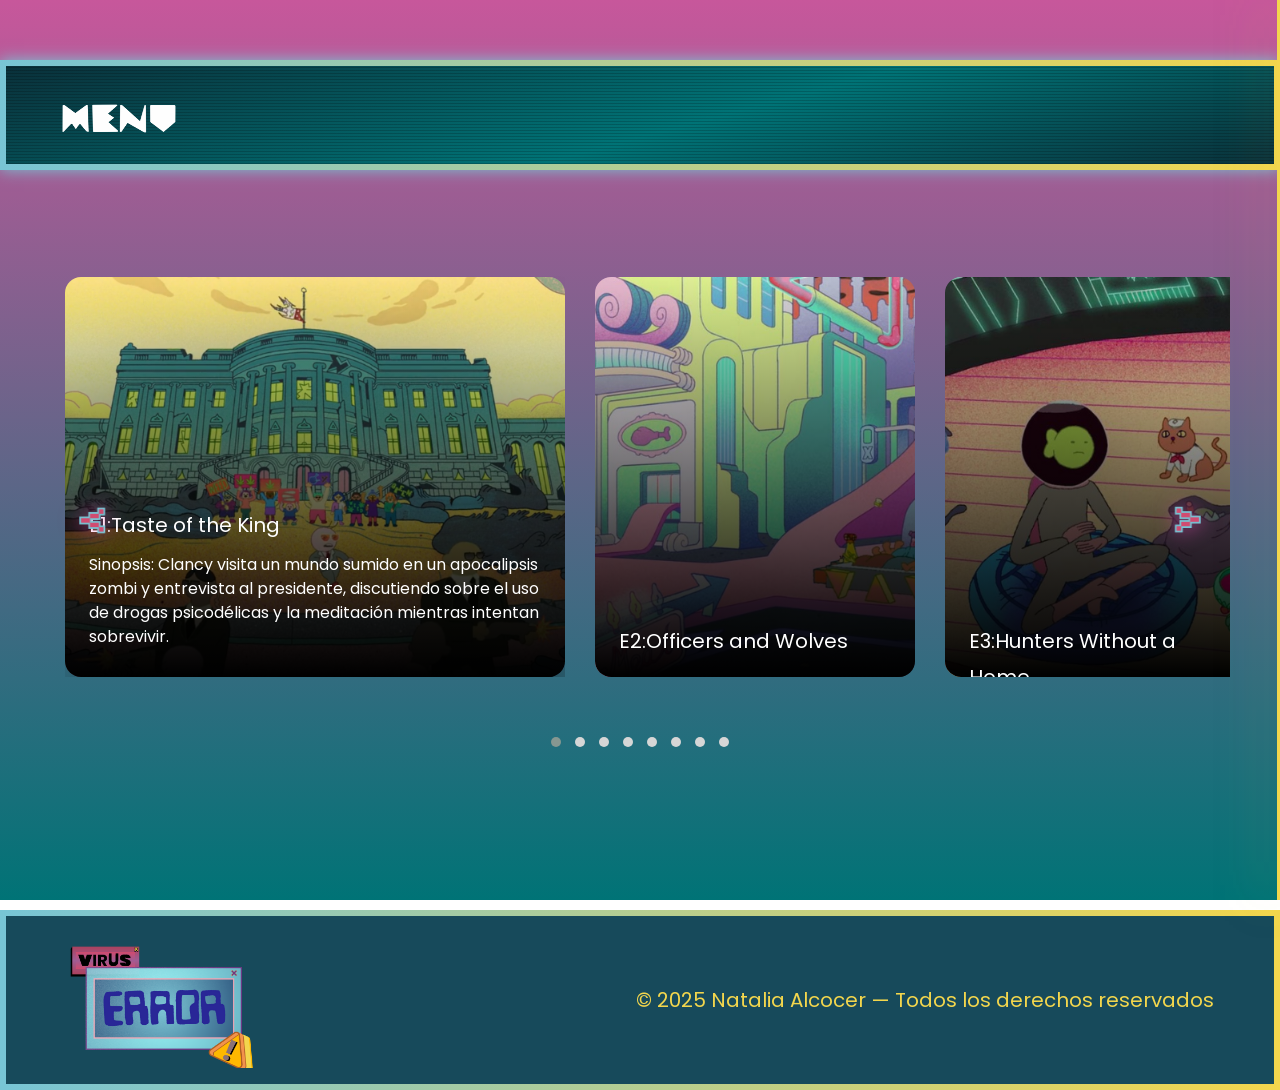
<file: episodios.html>
<!DOCTYPE html>
<html lang="es">
<head>
    <meta charset="UTF-8" />
    <meta name="viewport" content="width=device-width, initial-scale=1.0" />
    <title>Episodios</title>
     <!-- Fuentes -->
    <link rel="stylesheet" href="css/fonts.css">
     
    <!-- CSS -->
    <link rel='stylesheet' href='https://cdnjs.cloudflare.com/ajax/libs/twitter-bootstrap/4.5.0/css/bootstrap.min.css'>
    <link rel='stylesheet' href='https://cdnjs.cloudflare.com/ajax/libs/OwlCarousel2/2.3.4/assets/owl.carousel.min.css'>
    <link rel='stylesheet' href='https://cdnjs.cloudflare.com/ajax/libs/OwlCarousel2/2.3.4/assets/owl.theme.default.css'>
    <link rel="stylesheet" href="css/menu-hamburguesa.css" />
    <link rel="stylesheet" href="css/episodios.css" />
    <link rel="stylesheet" href="css/styles.css" />
</head>

<body>
    <!-- header -->
     <header class="header">
            <div class="hamburguesa">
                <div class="container-menu-hamburguesa" onclick="myFunction(this); openNav()">
                    <img src="imgs/menu-hamburguesa.png" alt="menu-hamburguesa" height="98px" width="187px"/>
                </div>
            </div>

            <nav id="mySidenav" class="sidenav">
                <a href="javascript:void(0)" class="closebtn" onclick="closeNav()">&times;</a>
                <p class="sidenav-label">SISTEMA // NAVEGACIÓN</p>
                <a href="index.html">Inicio</a>
                <a href="episodios.html">Episodios</a>
                <a href="personajes.html">Personajes</a>
                <a href="mundos.html">Mundos</a>
                <a href="conceptos.html">Conceptos</a>
                <a href="frases.html">Frases</a>
                <a href="iniciodesesion.html">Unete a la comunidad</a>
              
            </nav>
     </header>

<section class="game-section">
  <div class="owl-carousel custom-carousel owl-theme">
    <div class="item active" style="background-image: url(./imgs/Episodio1.png);">
      <div class="item-desc">
        <h3>E1:Taste of the King</h3>
        <p>Sinopsis: Clancy visita un mundo sumido en un apocalipsis zombi y entrevista al presidente, discutiendo sobre el uso de drogas psicodélicas y la meditación mientras intentan sobrevivir.</p>
      </div>
    </div>

    <div class="item" style="background-image: url(./imgs/Episodio2.png);">
      <div class="item-desc">
        <h3>E2:Officers and Wolves</h3>
        <p>Sinopsis: Clancy viaja a un planeta habitado por criaturas similares a ciervos y payasos, donde conversa con Annie y Raghu sobre la muerte, el perdón y la espiritualidad mientras enfrentan desafíos surrealistas. </p>
      </div>
    </div>

    <div class="item" style="background-image: url(./imgs/Episodio3.png);">
      <div class="item-desc">
        <h3>E3:Hunters Without a Home</h3>
        <p>Sinopsis: Clancy se encuentra con Darryl, un hombre con cabeza de pez que lidera una tripulación de gatos en un mundo inundado, y discuten sobre la magia, la meditación y la transformación personal.</p>
      </div>
    </div>

    <div class="item" style="background-image: url(./imgs/Episodio4.png);">
      <div class="item-desc">
        <h3>E4:Blinded By My End</h3>
        <p>Sinopsis: Clancy aterriza en un mundo medieval y se une a Trudy, una guerrera que busca venganza, mientras conversan sobre la conexión humana y el perdón. </p>
      </div>
    </div>

    <div class="item" style="background-image: url(./imgs/Episodio5.png);">
      <div class="item-desc">
        <h3>E5:Annihilation of Joy</h3>
        <p>Sinopsis: Clancy visita una prisión cósmica donde conoce a Bob, un prisionero atrapado en un ciclo de muerte y reencarnación, y discuten sobre la naturaleza de la realidad y la autoaceptación.</p>
      </div>
    </div>

    <div class="item" style="background-image: url(./imgs/Episodio6.png);">
      <div class="item-desc">
        <h3>E6:Vulture With Honor</h3>
        <p>Sinopsis: Clancy busca reparar su simulador y, en el proceso, conversa con un gurú de la meditación sobre la naturaleza de la mente y la importancia de la atención plena.</p>
      </div>
    </div>

    <div class="item" style="background-image: url(./imgs/Episodio7.png);">
      <div class="item-desc">
        <h3>E7:Turtles of the Eclipse</h3>
        <p>Sinopsis: Clancy se encuentra con la Muerte personificada y mantienen una conversación sobre las percepciones culturales de la muerte y los rituales funerarios.</p>
      </div>
    </div>

    <div class="item" style="background-image: url(./imgs/Episodio8.png);">
      <div class="item-desc">
        <h3>E8:Mouse of Silver</h3>
        <p>Sinopsis: Clancy se encuentra con la Muerte personificada y mantienen una conversación sobre las percepciones culturales de la muerte y los rituales funerarios.</p>
      </div>
    </div>
  </div>
  </div>

</section>
 <!-- FOOTER -->
<footer id="footer" class="footer">
    <div class="error-footer">
      <a href="error2.html">
        <img src="imgs/Error-footer.png" alt="botones de error" class="boton-error-footer">
      </a>
    </div>
  
    <div class="texto-footer">
      <p class="texto-footer">© 2025 Natalia Alcocer — Todos los derechos reservados</p>
    </div>
  </footer>
</body>
 <script src='https://cdnjs.cloudflare.com/ajax/libs/jquery/3.5.1/jquery.min.js'></script>
<script src='https://cdnjs.cloudflare.com/ajax/libs/OwlCarousel2/2.3.4/owl.carousel.min.js'></script>
<script src="js/menu-hamburguesa.js"></script>
<script src="js/episodios.js"></script>
</html>
</file>
<file: css/fonts.css>
/* Fuentes auto-hospedadas en /fonts — reemplaza los links a Google Fonts y cdnfonts.com */

@font-face {
  font-family: 'Orbitron';
  font-style: normal;
  font-weight: 400 900;
  font-display: swap;
  src: url("../fonts/Orbitron-Variable.woff2") format("woff2");
}

@font-face {
  font-family: 'Poppins';
  font-style: normal;
  font-weight: 400;
  font-display: swap;
  src: url("../fonts/Poppins-Regular.woff2") format("woff2");
}

@font-face {
  font-family: 'Poppins';
  font-style: normal;
  font-weight: 700;
  font-display: swap;
  src: url("../fonts/Poppins-Bold.woff2") format("woff2");
}

@font-face {
  font-family: 'TheGoodMonolith';
  font-style: normal;
  font-weight: 500;
  font-display: swap;
  src: url("../fonts/TheGoodMonolith.woff") format("woff");
}

@font-face {
  font-family: 'Tiny5';
  font-style: normal;
  font-weight: 400;
  font-display: swap;
  src: url("../fonts/Tiny5-Regular.woff2") format("woff2");
}
</file>
<file: css/menu-hamburguesa.css>
/* hamburguesa */
body {
  background: #174A5B;
  margin: 0;
  padding: 0;
}

.container-menu-hamburguesa {
    margin-top:5%;
    display: inline-block;
    cursor: pointer;
}

.container-menu-hamburguesa img {
    transition: filter 0.3s ease;
}

.container-menu-hamburguesa:hover img {
    filter: brightness(1.5);
}

.hamburguesa {
    text-align: center;
    display: flex;
    align-items: center;
}

.container-menu-hamburguesa {
cursor: pointer;
}


/* Rotate first bar */
.change .bar1 {
    -webkit-transform: rotate(-45deg) translate(-9px, 6px) ;
    transform: rotate(-45deg) translate(-9px, 6px) ;
}

/* Fade out the second bar */
.change .bar2 {
    opacity: 0;
}

/* Rotate last bar */
.change .bar3 {
    -webkit-transform: rotate(45deg) translate(-8px, -8px) ;
    transform: rotate(45deg) translate(-8px, -8px) ;
}


/* right side menu — panel retro-tecnológico tipo terminal */

.sidenav {
    height: 100%;
    width: 0;
    position: fixed;
    z-index: 50000;
    top: 0;
    right: 0;
    overflow: hidden;
    transition: width 0.5s cubic-bezier(0.65, 0, 0.35, 1);
    padding-top: 70px;
    background:
      repeating-linear-gradient(0deg, rgba(0, 0, 0, 0.18) 0px, rgba(0, 0, 0, 0.18) 1px, transparent 1px, transparent 3px),
      linear-gradient(165deg, #0a2e38 0%, #007376 55%, #0a2e38 100%);
    border-left: 3px solid #F3D64D;
    box-shadow: -12px 0 45px rgba(243, 214, 77, 0.5), inset 0 0 60px rgba(0, 0, 0, 0.4);
}

/* banda de escaneo tipo CRT recorriendo el panel */
.sidenav::after {
    content: '';
    position: absolute;
    left: 0;
    right: 0;
    height: 25%;
    background: linear-gradient(to bottom, transparent, rgba(243, 214, 77, 0.18), transparent);
    animation: sidenavScan 4s linear infinite;
    pointer-events: none;
}

@keyframes sidenavScan {
    0% { transform: translateY(-120%); }
    100% { transform: translateY(500%); }
}

/* rótulo tipo terminal arriba de los links */
.sidenav-label {
    margin: 0 0 16px 32px;
    padding-bottom: 10px;
    width: calc(100% - 64px);
    font-family: 'Orbitron', sans-serif;
    font-size: 0.7rem;
    letter-spacing: 3px;
    color: #78C5D5;
    text-shadow: 0 0 8px rgba(120, 197, 213, 0.8);
    white-space: nowrap;
    border-bottom: 1px solid rgba(120, 197, 213, 0.35);
}

.sidenav a {
    padding: 10px 8px 10px 32px;
    text-decoration: none;
    font-family: 'Orbitron', sans-serif;
    font-size: 1.1rem;
    letter-spacing: 1.5px;
    text-transform: uppercase;
    color: #F3D64D;
    text-shadow: 0 0 6px rgba(243, 214, 77, 0.5);
    display: block;
    opacity: 0;
    transform: translateX(30px);
    transition: opacity 0.4s ease, transform 0.4s ease, color 0.2s ease, text-shadow 0.2s ease;
}

.sidenav a:hover, .sidenav a:focus {
    color: #78C5D5;
    text-shadow: 0 0 10px rgba(120, 197, 213, 0.9), 0 0 22px rgba(120, 197, 213, 0.5);
}

/* al abrirse, los links entran en cascada tipo "boot-up" */
.sidenav.sidenav--open a {
    opacity: 1;
    transform: translateX(0);
}

.sidenav.sidenav--open a:nth-of-type(1) { transition-delay: 0s; }
.sidenav.sidenav--open a:nth-of-type(2) { transition-delay: 0.08s; }
.sidenav.sidenav--open a:nth-of-type(3) { transition-delay: 0.14s; }
.sidenav.sidenav--open a:nth-of-type(4) { transition-delay: 0.2s; }
.sidenav.sidenav--open a:nth-of-type(5) { transition-delay: 0.26s; }
.sidenav.sidenav--open a:nth-of-type(6) { transition-delay: 0.32s; }
.sidenav.sidenav--open a:nth-of-type(7) { transition-delay: 0.38s; }
.sidenav.sidenav--open a:nth-of-type(8) { transition-delay: 0.44s; }

.sidenav .closebtn {
    position: absolute;
    top: 16px;
    right: 20px;
    width: 36px;
    height: 36px;
    margin-left: 0;
    display: flex;
    align-items: center;
    justify-content: center;
    font-size: 24px;
    font-weight: bold;
    color: #F3D64D;
    background: rgba(0, 0, 0, 0.25);
    border: 2px solid #F3D64D;
    border-radius: 50%;
    box-sizing: border-box;
}

.sidenav .closebtn:hover {
    color: #F3D64D;
    text-shadow: none;
    transform: scale(1.1) rotate(90deg);
    background: rgba(0, 0, 0, 0.5);
}

@media screen and (max-height: 450px) {
  .sidenav {padding-top: 15px;}
  .sidenav a {font-size: 1rem;}
}
</file>
<file: css/episodios.css>
* {
  margin: 0px;
  padding: 0px;
}
body {
  font-family: "Poppins", sans-serif;
  font-size: 16px;
}
.clear {
  clear: both;
}
img {
  max-width: 100%;
  border: 0px;
}
ul,
ol {
  list-style: none;
}
a {
  text-decoration: none;
  color: inherit;
  outline: none;
  transition: all 0.4s ease-in-out;
  -webkit-transition: all 0.4s ease-in-out;
}
a:focus,
a:active,
a:visited,
a:hover {
  text-decoration: none;
  outline: none;
}
a:hover {
  color: #e73700;
}
h2 {
  margin-bottom: 48px;
  padding-bottom: 16px;
  font-size: 20px;
  line-height: 28px;
  font-weight: 700;
  position: relative;
  text-transform: capitalize;
}
h3 {
  margin: 0 0 10px;
  font-size: 20px;
  line-height: 36px;
}
button {
  outline: none !important;
}

.game-section {
  display: flex;
  justify-content: center;
  align-items: center;
  min-height: calc(100vh - 100px); /* Deja espacio para el header */
  padding-top: 100px; /* Ajustalo según la altura real de tu header */
}
/******* Common Element CSS End *********/

/* -------- title style ------- */
.line-title {
  position: relative;
  width: 400px;
}
.line-title::before,
.line-title::after {
  content: "";
  position: absolute;
  bottom: 0;
  left: 0;
  height: 4px;
  border-radius: 2px;
}
.line-title::before {
  width: 100%;
  background: #f2f2f2;
}
.line-title::after {
  width: 32px;
  background: #e73700;
}

/******* Middle section CSS Start ******/
/* -------- Landing page ------- */
.game-section {
  padding: 60px 50px;
}
.game-section .owl-stage {
  margin: 15px 0;
  display: flex;
  display: -webkit-flex;
}
.game-section .item {
  margin: 0 15px 60px;
  width: 320px;
  height: 400px;
  display: flex;
  display: -webkit-flex;
  align-items: flex-end;
  -webkit-align-items: flex-end;
  background: #343434 no-repeat center center / cover;
  border-radius: 16px;
  overflow: hidden;
  position: relative;
  transition: all 0.4s ease-in-out, box-shadow 0.3s ease, filter 0.3s ease;
  -webkit-transition: all 0.4s ease-in-out;
  cursor: pointer;
}
.game-section .item.active {
  width: 500px;
  box-shadow: 12px 40px 40px rgba(0, 0, 0, 0.25), 0 0 20px 2px rgba(255, 79, 195, 0.5);
  -webkit-box-shadow: 12px 40px 40px rgba(0, 0, 0, 0.25);
}
.game-section .item:hover {
  box-shadow: 0 0 22px 2px rgba(255, 79, 195, 0.6), 0 0 40px 8px rgba(243, 214, 77, 0.35);
  filter: brightness(1.08) saturate(1.2);
}
.game-section .item:after {
  content: "";
  display: block;
  position: absolute;
  height: 100%;
  width: 100%;
  left: 0;
  top: 0;
  background-image: linear-gradient(rgba(0, 0, 0, 0), rgba(0, 0, 0, 1));
}
.game-section .item-desc {
  padding: 0 24px 12px;
  color: #fff;
  position: relative;
  z-index: 1;
  overflow: hidden;
  transform: translateY(calc(100% - 54px));
  -webkit-transform: translateY(calc(100% - 54px));
  transition: all 0.4s ease-in-out;
  -webkit-transition: all 0.4s ease-in-out;
}
.game-section .item.active .item-desc {
  transform: none;
  -webkit-transform: none;
}
.game-section .item-desc p {
  opacity: 0;
  -webkit-transform: translateY(32px);
  transform: translateY(32px);
  transition: all 0.4s ease-in-out 0.2s;
  -webkit-transition: all 0.4s ease-in-out 0.2s;
  display: -webkit-box;
  -webkit-box-orient: vertical;
  -webkit-line-clamp: 4;
  line-clamp: 4;
  overflow: hidden;
  text-overflow: ellipsis;
}
.game-section .item.active .item-desc p {
  opacity: 1;
  -webkit-transform: translateY(0);
  transform: translateY(0);
}
.game-section .owl-theme.custom-carousel .owl-dots {
  margin-top: -20px;
  position: relative;
  z-index: 5;
}

/* -------- carousel nav arrows ------- */
.game-section .owl-theme.custom-carousel .owl-nav {
  position: absolute;
  top: 50%;
  left: 0;
  right: 0;
  transform: translateY(-50%);
  display: flex;
  justify-content: space-between;
  pointer-events: none;
  z-index: 6;
  padding: 0 10px;
}
.game-section .owl-theme.custom-carousel .owl-nav [class*="owl-"] {
  pointer-events: auto;
  background: none;
  margin: 0 12px;
}
.game-section .owl-theme.custom-carousel .owl-nav img {
  width: 44px;
  display: block;
  filter: drop-shadow(0 0 10px rgba(255, 79, 195, 0.6));
  transition: transform 0.25s ease, filter 0.25s ease;
}
.game-section .owl-theme.custom-carousel .owl-nav [class*="owl-"]:hover img {
  filter: drop-shadow(0 0 18px rgba(255, 79, 195, 0.95)) drop-shadow(0 0 30px rgba(243, 214, 77, 0.6));
}
.game-section .owl-theme.custom-carousel .owl-prev:hover img {
  transform: translateX(-4px);
}
.game-section .owl-theme.custom-carousel .owl-next:hover img {
  transform: translateX(4px);
}

/* -------- aparición tipo escaneo tecnológico ------- */
.game-section .owl-carousel.carousel-scan-in .item {
  opacity: 0;
  clip-path: inset(0 0 100% 0);
  filter: brightness(3) saturate(0);
  animation: episodeScanIn 0.7s cubic-bezier(0.2, 0.9, 0.3, 1) forwards;
  animation-delay: var(--delay, 0s);
}

@keyframes episodeScanIn {
  0% {
    opacity: 0;
    clip-path: inset(0 0 100% 0);
    filter: brightness(3) saturate(0);
  }
  8% {
    opacity: 1;
  }
  16% {
    opacity: 0.35;
  }
  24% {
    opacity: 1;
  }
  55% {
    clip-path: inset(0 0 0% 0);
    filter: brightness(1.6) saturate(1.5);
  }
  100% {
    opacity: 1;
    clip-path: inset(0 0 0% 0);
    filter: brightness(1) saturate(1);
  }
}
/******** Middle section CSS End *******/

/***** responsive css Start ******/

@media (min-width: 992px) and (max-width: 1199px) {
  h2 {
    margin-bottom: 32px;
  }
  h3 {
    margin: 0 0 8px;
    font-size: 24px;
    line-height: 32px;
  }

  /* -------- Landing page ------- */
  .game-section {
    padding: 50px 30px;
  }
  .game-section .item {
    margin: 0 12px 60px;
    width: 260px;
    height: 360px;
  }
  .game-section .item.active {
    width: 400px;
  }
  .game-section .item-desc {
    transform: translateY(calc(100% - 46px));
    -webkit-transform: translateY(calc(100% - 46px));
  }
}

@media (min-width: 768px) and (max-width: 991px) {
  h2 {
    margin-bottom: 32px;
  }
  h3 {
    margin: 0 0 8px;
    font-size: 24px;
    line-height: 32px;
  }
  .line-title {
    width: 330px;
  }

  /* -------- Landing page ------- */
  .game-section {
    padding: 50px 30px 40px;
  }
  .game-section .item {
    margin: 0 12px 60px;
    width: 240px;
    height: 330px;
  }
  .game-section .item.active {
    width: 360px;
  }
  .game-section .item-desc {
    transform: translateY(calc(100% - 42px));
    -webkit-transform: translateY(calc(100% - 42px));
  }
}

@media (max-width: 767px) {
  body {
    font-size: 14px;
  }
  h2 {
    margin-bottom: 20px;
  }
  h3 {
    margin: 0 0 8px;
    font-size: 19px;
    line-height: 24px;
  }
  .line-title {
    width: 250px;
  }

  /* -------- Landing page ------- */
  .game-section {
    padding: 30px 15px 20px;
  }
  .game-section .item {
    margin: 0 10px 40px;
    width: 200px;
    height: 280px;
  }
  .game-section .item.active {
    width: 270px;
    box-shadow: 6px 10px 10px rgba(0, 0, 0, 0.25);
    -webkit-box-shadow: 6px 10px 10px rgba(0, 0, 0, 0.25);
  }
  .game-section .item-desc {
    padding: 0 14px 5px;
    transform: translateY(calc(100% - 42px));
    -webkit-transform: translateY(calc(100% - 42px));
  }
  .game-section .owl-theme.custom-carousel .owl-nav img {
    width: 28px;
  }
}
</file>
<file: css/styles.css>
:root {
/* Colores */
--color-principal: #007376;
  --color-secundario: #F3D64D;
  --color-fondo: linear-gradient(to bottom, #C7579B, #007376);
  --color-bordes: linear-gradient(to left, #78C5D5, #F3D64D);

/* Tipografias */
--fuente-principal: 'Poppins', sans-serif;
--fuente-secundaria: 'Orbitron', sans-serif;
--fuente-especial: 'cc-pixel-arcade-display', 'sans-serif'
}

*, *::before, *::after {
  box-sizing: border-box;
}


body {
    height: 100%;
    margin: 0;
    padding: 0;
    font-family: var(--fuente-principal);
    background: linear-gradient(to bottom, #C7579B, #007376);
    color: #F3D64D;
    background-repeat: no-repeat;
    background-attachment: fixed;
  }
  

  .pantalla {
    width: 100vw;
    min-height: 100vh;
    position: relative;
  }
  
 .oculto {
  display: none !important;
}

main {
  min-height: 100vh;
  display: flex;
  flex-direction: column;
  justify-content: space-between;
}

  
/* .....................................HEADER........................................ */
  .header {
    position:relative;
     z-index: 100;   
    top: 60px;
    right: 0px;
    left: 0px;
    margin: auto;
    width: 100%;
    max-width: 1320px;
    height: 110px;
    display: flex;
    padding: 20px;
    border: 6px solid transparent;
    border-radius: 0px;
    background-image:
    repeating-linear-gradient(0deg, rgba(0, 0, 0, 0.18) 0px, rgba(0, 0, 0, 0.18) 1px, transparent 1px, transparent 3px), /* textura tipo CRT, igual al menú pero estática */
    linear-gradient(165deg, #0a2e38 0%, #007376 55%, #0a2e38 100%), /* mismo degradé del menú */
    linear-gradient(to right, #78C5D5, #F3D64D); /* borde gradient */
    background-origin: border-box;
    background-clip: padding-box, padding-box, border-box;
    transition: background-color 0.3s;
    box-shadow: 0 0 15px #78C5D5;
  }

/* ....................................FOOTER...................................... */
  .footer {
  width: 100%;
  max-width: 1320px;
  height: 180px;
  background-color: #174A5B;
  border: 6px solid;
  border-image: linear-gradient(to right, #78C5D5, #F3D64D) 1;
  display: flex;
  justify-content: space-between;
  align-items: center;
  padding: 0 60px;
  box-sizing: border-box;
  margin:0 auto; 
  transition: background-color 0.3s;
}


/* Botón de error */
.error-footer .boton-error-footer {
  width: 190px;
  height: 135px;
  object-fit: contain;
  cursor: pointer;
  transition: transform 0.3s ease;
}

.error-footer .boton-error-footer:hover {
  transform: scale(1.05);
}

/* Texto de copyright */
.texto-footer p {
  color: #F3D64D;
  font-family: 'Poppins', sans-serif;
  font-size: 20px;
  margin: 0;
  text-align: right;
}

 /* .......................................INICIO........................................ */
 /*primera seccion*/ 
.fondo-inicio {
    width: 100%;
    height: 100%;
    object-fit: cover;
    position: absolute;
    z-index: 0;
  }
  
#pantalla-inicio {
  position: fixed;           
  top: 0;
  left: 0;
  width: 100vw;
  height: 100vh;
  z-index: 9999;            
  overflow: hidden;          
}

#pantalla-inicio {
  width: 100%;
  height: 100%;
  object-fit: cover;
  object-position: center;   
}
.boton-comenzar {
    position: absolute;
    top: 75%;
    left: 50%;
    transform: translate(-50%, -50%);
    background-image: linear-gradient(165deg, #0a2e38 0%, #007376 55%, #0a2e38 100%);
    color: white;
    border: 4px solid #78C5D5;
    border-radius: 26px;
    padding: 15px 40px;
    font-size: 30px;
    cursor: pointer;
    font-family: 'Orbitron', sans-serif; color: #78C5D5;
    transition: background-image 0.3s;
    box-shadow: 0 0 15px #78C5D5;
  }

.boton-comenzar:hover {
    background-image: linear-gradient(165deg, #174A5B 0%, #0a2e38 55%, #174A5B 100%);
    box-shadow: 0 0 25px 10px #F3D64D;
    font-family: 'Orbitron', sans-serif; color: #F3D64D;

  }


/*segunda seccion*/   

#intro-video {
  position: fixed;           /* ocupa toda la ventana */
  top: 0;
  left: 0;
  width: 100vw;
  height: 100vh;
  z-index: 9999;             /* por encima de todo */
  overflow: hidden;          /* oculta partes que se salen */
}

#intro-video video {
  width: 100%;
  height: 100%;
  object-fit: cover;
  object-position: center;   /* centra el video al escalar */
}
  
video {
    width: 100%;
    height: 100%;
    object-fit: cover;
  }

.skip-button {
    position: absolute;
    top: 20px; 
    right: 20px; 
    padding: 10px 20px;
    background-color: rgba(0, 0, 0, 0.7); 
    font-family: 'Poppins', 'sans-serif';
    color: #fff; 
    border: 1px solid #fff;
    border-radius: 5px;
    cursor: pointer;
    font-size: 1em;
    z-index: 1000; /* Asegura que esté por encima del video */
    transition: background-color 0.3s ease, border-color 0.3s ease;
}

.skip-button:hover {
    background-color: rgba(255, 255, 255, 0.2); /* Fondo más claro al pasar el ratón */
    border-color: #f0f0f0;
}  

/*tercera seccion*/   

.container-intro {
  height: 100vh;
  display: grid;  
  grid-template-columns: repeat(12, 1fr);
  gap: 1rem;
  padding: 2rem;
  align-items: center;
  justify-items: center;
  perspective: 800px; 
}

.container-del-container-intro {
  grid-column: 4 / span 6;
  text-align: center;
  transform-style: preserve-3d; /* Permite transformaciones 3D anidadas */
}

.container-del-container-intro > * {
  transform-style: preserve-3d; /* También permite transformaciones 3D en hijos */
  backface-visibility: hidden; /* Oculta la parte trasera cuando rota en 3D */
  transform-origin: center top; /* El punto de origen de las transformaciones es el centro arriba */
}

.texto-intro {
  margin-bottom: 1rem; /* Separación abajo del h1 */
  font-family: 'Tiny5', sans-serif;
  font-size: 4.25rem;
  text-transform: uppercase;
  -webkit-text-stroke: 2px #C7579B;
}

.subtexto-intro {
  margin-bottom: 3rem; /* Más separación abajo del h2 */
  font-size: 1.5rem;
  text-transform: uppercase;
}

.scroll-container-intro {
  position: relative;
  height: 300vh;
}

.video-wrapper-intro {
  position: sticky;
  top: 0;
  left: 0;
  width: 100%;
  height: 100vh;
  display: flex;
  justify-content: center;
  align-items: center;
  z-index: 1;
}

#video-container-intro {
  width: 300px;
  height: 300px;
  overflow: hidden;
  background-color: var(--color-offblack);
  position: relative;
  transition: border-radius 0.3s ease;
  filter: blur(0px);
  clip-path: inset(0 0 0 0);
}

#video-container-intro::after {
  content: "";
  position: absolute;
  top: 0;
  left: 0;
  width: 100%;
  height: 100%;
  background-color: rgba(0, 0, 0, 0);
  transition: background-color 0.3s ease;
  pointer-events: none;
}

.video-intro {
  width: 100%;
  height: 100%;
  object-fit: cover;
  position: relative;
  z-index: 0; /* Ensure video is below overlays */
}

.video-overlay-intro {
  position: absolute;
  top: 0;
  left: 0;
  width: 100%;
  height: 100%;
  background: var(--color-offblack-transparent);
  color: var(--color-offwhite);
  display: flex;
  flex-direction: column;
  justify-content: center;
  align-items: center;
  text-align: center;
  padding: 2rem;
  clip-path: inset(100% 0 0 0);
  backdrop-filter: blur(8px);
  z-index: 2; /* Ensure this is above the darkening overlay */
}

.video-overlay-intro .caption-intro {
  font-family: var(--font-mono);
  font-size: 0.8rem;
  margin-bottom: 1.5rem;
  transform: translateY(30px);
  text-transform: uppercase;
  letter-spacing: 0.05em;
  position: absolute;
  top: 2rem;
  left: 0;
  width: 100%;
  text-align: center;
}

.video-overlay-intro .content-intro {
  display: flex;
  flex-direction: column;
  justify-content: center;
  align-items: center;
  height: 100%;
  filter: blur(10px); /* Start with blur */
  transform: scale(1.1); /* Start slightly zoomed out */
  opacity: 1; /* Always fully visible */
}

.video-overlay-intro h2 {
  font-size: 2.4rem;
  margin-bottom: 0.5rem;
  transform: translateY(30px);
  text-transform: uppercase;
}

.video-overlay-intro p {
  font-size: 1.2rem;
  line-height: 1.8;
  max-width: 32ch; /* Narrower width */
  margin-left: auto;
  margin-right: auto;
  margin-bottom: 1rem;
  transform: translateY(30px);
}

.spacer {
  height: 0;
}

.contenido-final-intro {
  padding: 10rem 0;
  text-align: center;
  margin: 0 auto;
}

.quote-intro {
  margin-bottom: 3rem;
  line-height: 1.8;
  grid-column: 4 / span 6;
}

.quote-intro p {
  margin-bottom: 1.5rem;
  max-width: 32ch;
  margin-left: auto;
  margin-right: auto;
}

.divider-intro {
  width: 1px;
  height: 80px;
  background-color: var(--color-offblack);
  margin: 4rem auto;
  grid-column: 6 / span 2;
}


@keyframes gradientMove {
  0% { background-position: 0% 50%; }
  50% { background-position: 100% 50%; }
  100% { background-position: 0% 50%; }
}

/* Barra de escaneo tipo CRT usada en la animación de aparición de las tarjetas */
.scan-bar {
  position: absolute;
  top: 0;
  left: -30%;
  width: 25%;
  height: 100%;
  background: linear-gradient(90deg, transparent, rgba(255, 255, 255, 0.55), transparent);
  pointer-events: none;
  z-index: 5;
  mix-blend-mode: screen;
}

.trussell {
  position: relative;
  width: 100%;
  max-width: 1300px;
  height: 775px;
  margin: 120px auto;                    /* separa del bloque anterior */
  background: linear-gradient(135deg, rgba(199, 87, 155, 0.55), rgba(243, 214, 77, 0.55), rgba(209, 75, 112, 0.55));
  background-size: 400% 400%;
  animation: gradientMove 10s ease infinite;
  border: 6px solid #F3D64D;
  background-clip: padding-box, border-box;
  display: flex;
  align-items: center;
  justify-content: space-between;
  gap: 40px;
  padding: 60px;
  box-sizing: border-box;
  transition: background-color 0.3s;
  box-shadow: 0 0 15px #F3D64D, 0 0 35px 5px #F3D64D, 0 0 60px 10px rgba(243, 214, 77, 0.6);
  /* Esquinas biseladas */
  clip-path: polygon(
    5% 0%, 95% 0%,
    100% 5%, 100% 95%,
    95% 100%, 5% 100%,
    0% 95%, 0% 5%
     );

}

.trussell-texto-container {
  flex: 1 1 50%;
}

.titulo-trussell {
  font-family: 'cc-pixel-arcade-display', 'sans-serif' /* fuente al hacer hover */;
  font-size: 3rem;
  margin: 0 0 1rem;
  color: #78C5D5;
   -webkit-text-stroke: 2px #007376; /* Ancho y color del borde */
}

.titulo-trussell:hover {
  font-family: 'Orbitron', sans-serif;
  font-size: 3rem;
  margin: 0 0 1rem;
  color: #c60f86;
  text-transform: uppercase;
}

.texto-trussell {
  font-family: 'Poppins', sans-serif;
  font-size: 1.2rem;
  line-height: 1.6;
  color: #78C5D5;
}

.texto-trussell :hover {
  font-family: 'Orbitron', sans-serif;
  font-size: 1.2rem;
  line-height: 1.6;
  color: #174A5B;
}

.trussell-imagen {
  flex: 1 1 50%;
  display: flex;
  justify-content: center;
  align-items: center;
  background-image: url("../imgs/trussellnormal.png");
  background-size: cover;
  background-position: center;
  border-radius: 12px;
  width: 600px; 
  height: 700px; 
  transition: background-image 0.4s ease-in-out;

}

.trussell-imagen:hover {
  position: relative;
  background-image: url("../imgs/trusselldibujo.png");
}

.trussell-imagen:hover::before, .trussell-imagen:hover::after 
{
  content: '';
  position: absolute;
    top: 0;
    left: 0;
    width: 100%;
    height: 100%;
    background-image: inherit; /* Hereda la imagen de fondo del elemento padre */
    background-size: cover;
    background-position: center;
    pointer-events: none; /* Asegura que no interfieran con el hover del elemento principal */
    opacity: 0; /* Inicialmente invisibles */
}

.trussell-imagen:hover::before, .trussell-imagen:hover::after 
{
   opacity: 1; /* Se hacen visibles al hover */
    animation: glitchEffect 0.3s cubic-bezier(0.25, 0.46, 0.45, 0.94) both; /* Animación de 0.3 segundos */
}

.trussell-imagen:hover::before  {
  animation-delay: 0.05s; /* Un ligero retraso para el segundo pseudo-elemento */
    transform: translate(2px, 2px); /* Desplazamiento inicial */
}

.trussell-imagen:hover::after {
  animation-delay: 0.1s; /* Otro ligero retraso */
    transform: translate(-2px, -2px); /* Otro desplazamiento */
}

.ward {
  position: relative;
  width: 100%;
  max-width: 1320px;
  height: 795px;
  margin: 120px auto;                    /* separa del bloque anterior */
  background: linear-gradient(135deg, rgba(199, 87, 155, 0.55), rgba(120, 197, 213, 0.55), rgba(209, 75, 112, 0.55));
  background-size: 400% 400%;
  animation: gradientMove 10s ease infinite;
  border: 6px solid #78C5D5;
  background-clip: padding-box, border-box;
  display: flex;
  align-items: center;
  justify-content: space-between;
  gap: 40px;
  padding: 60px;
  box-sizing: border-box;
  transition: background-color 0.3s;
  box-shadow: 0 0 15px #78C5D5, 0 0 35px 5px #78C5D5, 0 0 60px 10px rgba(120, 197, 213, 0.6);
    /* Esquinas biseladas */
  clip-path: polygon(
    5% 0%, 95% 0%,
    100% 5%, 100% 95%,
    95% 100%, 5% 100%,
    0% 95%, 0% 5%
     );
}

.ward-texto-container {
  flex: 1 1 50%;
}

.titulo-ward {
  font-family: 'cc-pixel-arcade-display', 'sans-serif' ;
  color: #F3D64D;
  -webkit-text-stroke: 2px #c60f86; 
  font-size: 3rem;
  margin: 0 0 1rem;
}

.titulo-ward:hover {
  font-family: 'Orbitron', sans-serif;
   color: #c60f86;
   -webkit-text-stroke: 1px #174A5B; 
   text-transform: uppercase;

}

.texto-ward {
  font-family: 'Poppins', sans-serif;
  font-size: 1.2rem;
  line-height: 1.6;
  color: #F3D64D;
}

.texto-ward :hover {
  font-family: 'Orbitron', sans-serif;
  font-size: 1.2rem;
  line-height: 1.6;
  color: #174A5B;
}

.ward-imagen {
  flex: 1 1 50%;
  display: flex;
  justify-content: center;
  align-items: center;
  background-image: url("../imgs/wardnormal.png");
  background-size: cover;
  background-position: center;
  border-radius: 12px;
  width: 600px; 
  height: 700px; 
  transition: background-image 0.4s ease-in-out;
}

.ward-imagen:hover {
  background-image: url("..//imgs/warddibujo.png");
}
 



/* .....................................PAGINA DE ERROR..................................... */
  
.fondo-error {
  width: 100%;
  height: 100%;
  object-fit: cover;
  position: absolute;
  z-index: 0;
}

.boton-click-aqui {
  position: absolute;
  top: 80%;
  left: 50%;
  transform: translate(-50%, -50%);
  border-radius: 26px;
  padding: 30px 40px;
  cursor: pointer;
  font-family: 'cc-pixel-arcade-display', 'sans-serif'; 
  justify-content: center;
  text-align: center;
  transition: background-color 0.3s;
  box-shadow: 0 0 15px #F3D64D;
  background-color: #F3D64D;
  z-index: 1;   /* Asegura que esté por encima */
}

.boton-click-aqui a {
  display: inline-block;
  font-family: 'cc-pixel-arcade-display', 'sans-serif';
  color: #C7579B;
   -webkit-text-stroke: 2px #000; 
  font-size: 30px;
  text-decoration: none;
  width: 250px;
}

.boton-click-aqui:hover {
  box-shadow: 0 0 25px 10px #c60f86;
  font-family: 'cc-pixel-arcade-display', 'sans-serif';

}


.contenedor-de-imagenes-error {
  position: relative;  
  width: 100%;
  height: 100vh;  
}

.error-virus {
  position: absolute;
  left: 0;
  top: 30%;
  transform: translateY(-50%); /* Centrar verticalmente */
  width: 650px;               
}

.no-es-broma {
  position: absolute;
  left: 50%;
  top: 65%;
  transform: translate(-50%, -50%); /* Centrar en ambas direcciones */
  width: 700px;
  z-index: 1; /* Asegura que esté por encima */
}

/* EPISODIOS */


/* CONCEPTOS */

/* UNETE A LA COMUNIDAD*/

/* COMUNIDAD */


/* ---------- MEDIA-QUERIES RESPONSIVE ---------- */

/* ███  DESKTOP GRANDE (≥ 1441 px hasta 2560 px)  ███ */
@media (min-width: 1441px) {

  /* ensanchamos contenedores principales */
  .header,
  .footer,
  .slider,
  #universos-grid {
    width: 100%;
    max-width: 1800px;
  }

  /* slider más amplio */
  .slider       { height: 840px; }
  .viewport     { width: 1700px; }
  .image-strip  { gap: 30px; }
  .image-strip img { width: 700px; height: 700px; }

  /* grid de mundos más alto y celdas más grandes */
  #universos-grid { height: 900px; }
  .celda img      { width: 480px; height: 340px; }

  /* overlay adaptado */
  .overlay        { width: 1800px; height: 900px; }
  .overlay__img   { width: 700px; }
}

/* ███  TABLET (≤ 1024 px)  ███ */
@media (max-width: 1024px) {

  .header,
  .footer,
  .slider,
  #universos-grid {
    width: 90%;
  }

  .header,
  .footer {
    padding: 0 30px;
  }

  /* slider compacto */
  .slider           { height: 480px; margin: 60px auto; }
  .viewport         { width: 100%; }
  .image-strip      { gap: 10px; }
  .image-strip img  { width: 300px; height: 300px; }

  /* grid de 2 columnas */
  #universos-grid {
    grid-template-columns: repeat(2, 1fr);
    height: auto;
  }
  .celda img { width: 100%; height: auto; }

  /* overlay en columna */
  .overlay              { width: 90%; height: auto; }
  .overlay__contenido   { flex-direction: column; gap: 20px; }
  .overlay__img         { width: 100%; max-height: 350px; }
}

/* ███  MÓVIL (≤ 600 px)  ███ */
@media (max-width: 600px) {

  .header,
  .footer,
  .slider,
  #universos-grid {
    width: 100%;
  }

  .header,
  .footer {
    padding: 0 20px;
    top: 20px;
  }

  /* botón comenzar más pequeño */
  .boton-comenzar {
    font-size: 20px;
    padding: 12px 30px;
  }

  /* slider muy compacto */
  .slider           { height: 320px; margin: 40px 0; }
  .viewport         { width: 100%; }
  .image-strip img  { width: 250px; height: 250px; }
  .nav-button       { font-size: 32px; padding: 6px 12px; }

  /* grid de 1 columna */
  #universos-grid {
    grid-template-columns: 1fr;
    gap: 6px;
    height: auto;
    padding: 4px;
  }
  .celda img { width: 100%; height: auto; }

  /* overlay aún más flexible */
  .overlay            { width: 95%; height: auto; padding: 15px; }
  .overlay__contenido { flex-direction: column; gap: 15px; }
  .overlay__img       { width: 100%; max-height: 260px; }
  .overlay .close     { top: 10px; right: 10px; font-size: 28px; }
}

/* Tablet (≤ 1024 px) */
@media (max-width: 1024px) {
  .creadores-intro {
    flex-direction: column;
    height: auto;
    padding: 40px 30px;
  }
  .creadores-left-intro,
  .creadores-right-intro {
    flex: 1 1 100%;
  }
  .titulo-creadores-intro {
    font-size: 2.2rem;
  }
  .texto-creadores-intro {
    font-size: 1rem;
  }
}

/* Móvil (≤ 600 px) */
@media (max-width: 600px) {
  .creadores-intro {
    gap: 20px;
    padding: 30px 20px;
  }
  .titulo-creadores-intro {
    font-size: 1.8rem;
  }
  .texto-creadores-intro {
    font-size: 0.95rem;
  }
  .img-creadores-intro {
    border-radius: 8px;
  }
}


@media screen and (max-width: 1024px) {
  .trussell {
    flex-direction: column;
    width: 90%;
    height: auto;
    padding: 40px 20px;
  }

  .trussell-imagen {
    flex: none;
    width: 100%;
    max-width: 500px;
    aspect-ratio: 3 / 4;
    height: auto;
    background-image: url("../imgs/trussellnormal.png");
    background-size: cover;
    background-position: center;
  }

  .trussell-texto-container {
    width: 100%;
    margin-top: 20px;
    text-align: center;
  }
}

@media screen and (max-width: 1024px) {
  .ward {
    flex-direction: column;
    width: 90%;
    height: auto;
    padding: 40px 20px;
  }

  .ward-imagen {
    flex: none;
    width: 100%;
    max-width: 500px;
    aspect-ratio: 3 / 4;
    height: auto;
    background-image: url("../imgs/wardnormal.png");
    background-size: cover;
    background-position: center;
  }

  .ward-texto-container {
    width: 100%;
    margin-top: 20px;
    text-align: center;
  }
}


/* ................................. KEYFRAMES................................... */


/* Keyframes para la animación del glitch */
@keyframes glitchEffect {
    0% {
        transform: translate(0, 0);
        clip-path: inset(0 0 0 0);
    }
    10% {
        transform: translate(-5px, 5px);
        clip-path: inset(60% 0 0 0);
    }
    20% {
        transform: translate(5px, -5px);
        clip-path: inset(0 0 60% 0);
    }
    30% {
        transform: translate(-5px, -5px);
        clip-path: inset(30% 0 30% 0);
    }
    40% {
        transform: translate(5px, 5px);
        clip-path: inset(0 0 0 0);
    }
    50% {
        transform: translate(-5px, 5px);
        clip-path: inset(60% 0 0 0);
    }
    60% {
        transform: translate(5px, -5px);
        clip-path: inset(0 0 60% 0);
    }
    70% {
        transform: translate(-5px, -5px);
        clip-path: inset(30% 0 30% 0);
    }
    80% {
        transform: translate(5px, 5px);
        clip-path: inset(0 0 0 0);
    }
    90% {
        transform: translate(-5px, 5px);
        clip-path: inset(60% 0 0 0);
    }
    100% {
        transform: translate(0, 0);
        clip-path: inset(0 0 0 0);
        opacity: 0; /* Vuelve a ser invisible al final de la animación */
    }
}
</file>
